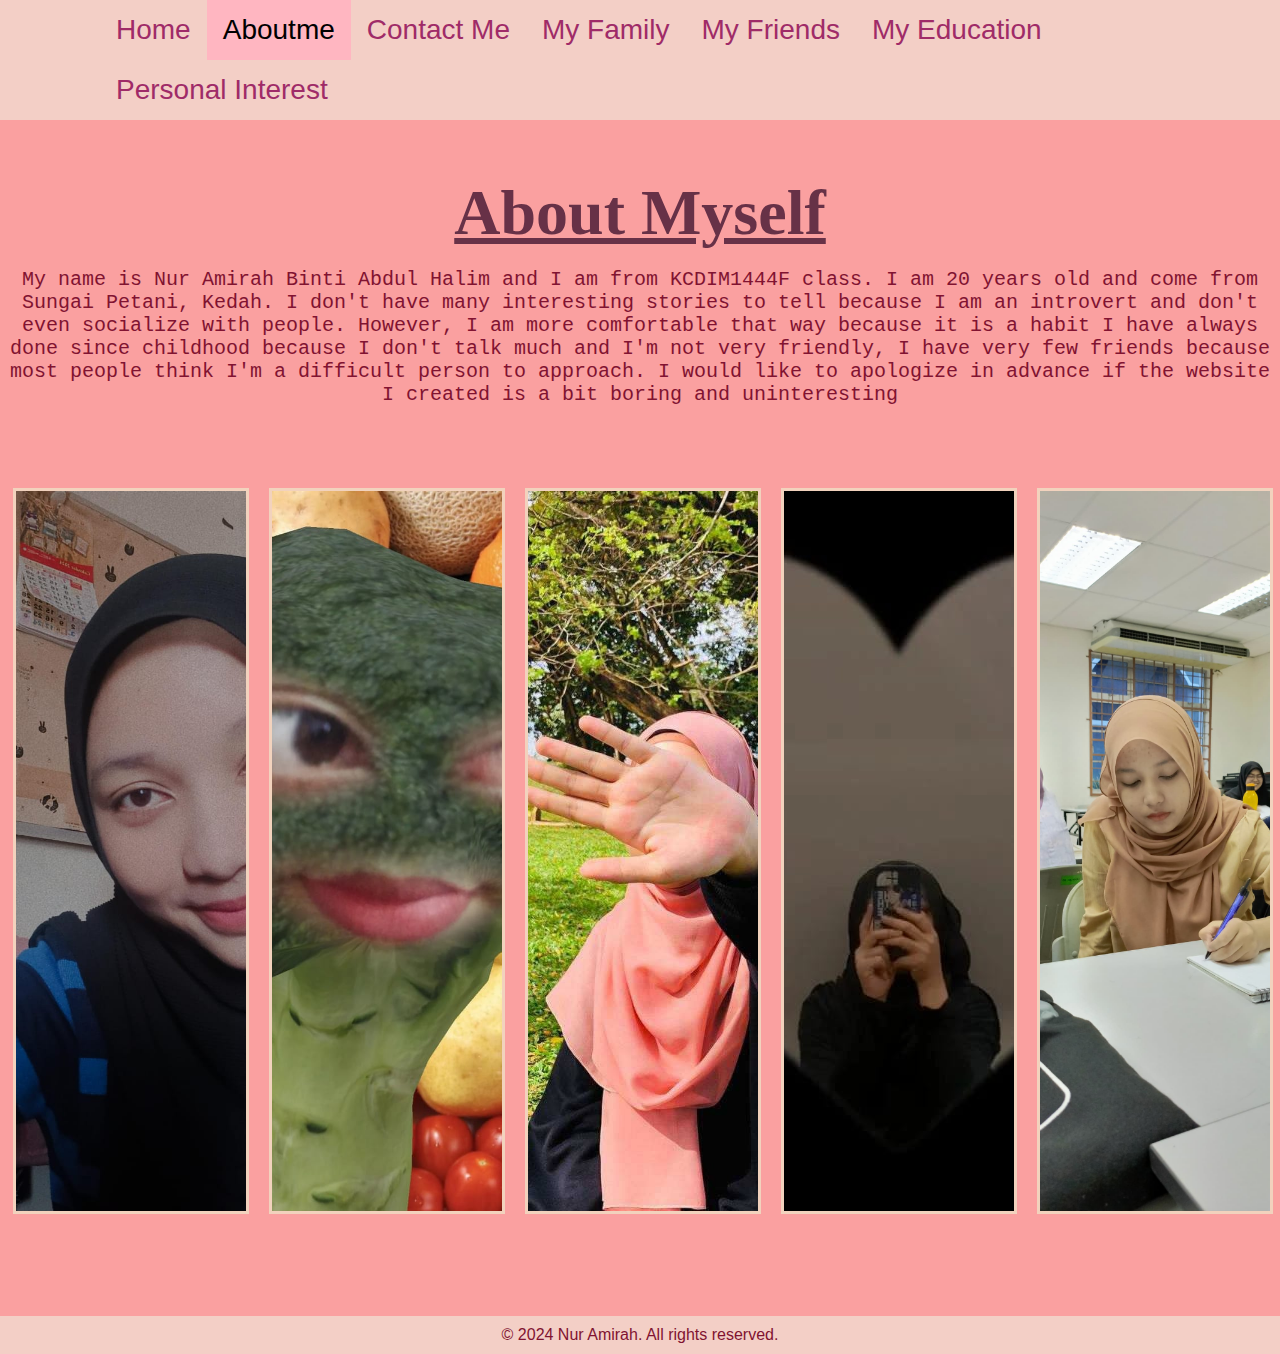
<file: about_me.html>
<html>
<head>
<link rel="stylesheet"
href="resource/css/style.css"
type="text/css">

<title> About Me </title>
<meta name="viewport" content="width=device-width, initial-scale=1">
</head> 

<body>
<div class="topnav">
  <a href="index.html">Home</a>
  <a class="active" href="#About Me">Aboutme</a>
  <a href="contact_me.html">Contact Me</a>
  <a href="family.html">My Family</a>
  <a href="friends.html">My Friends</a>
  <a href="education.html">My Education</a>
  <a href="personal_interest.html">Personal Interest</a>
</div>

<br><br>
<center>
<div class="title"> About Myself </div>
<br>
<div class="myself"> My name is Nur Amirah Binti Abdul Halim and I am from KCDIM1444F class. I am 20 years old and come from Sungai Petani, Kedah. I don't have many interesting stories to tell because I am an introvert and don't even socialize with people. However, I am more comfortable that way because it is a habit I have always done since childhood because I don't talk much and I'm not very friendly, I have very few friends because most people think I'm a difficult person to approach. I would like to apologize in advance if the website I created is a bit boring and uninteresting </div>
</center>
<br>
 
  <div class="gallery">
       <div class="image-box">
           <img src="resource/image/me1.jpg">
       </div>

       <div class="image-box">
           <img src="resource/image/me2.jpg">
       </div>

       <div class="image-box">
           <img src="resource/image/me3.jpg">
       </div>

       <div class="image-box">
           <img src="resource/image/me4.jpg">
       </div>

       <div class="image-box">
           <img src="resource/image/me5.jpg">
       </div>
</div>

<br><br><br><br><br><br>

 
<footer>
  &copy; 2024 Nur Amirah. All rights reserved.
</footer>

</body>
</html>
</file>
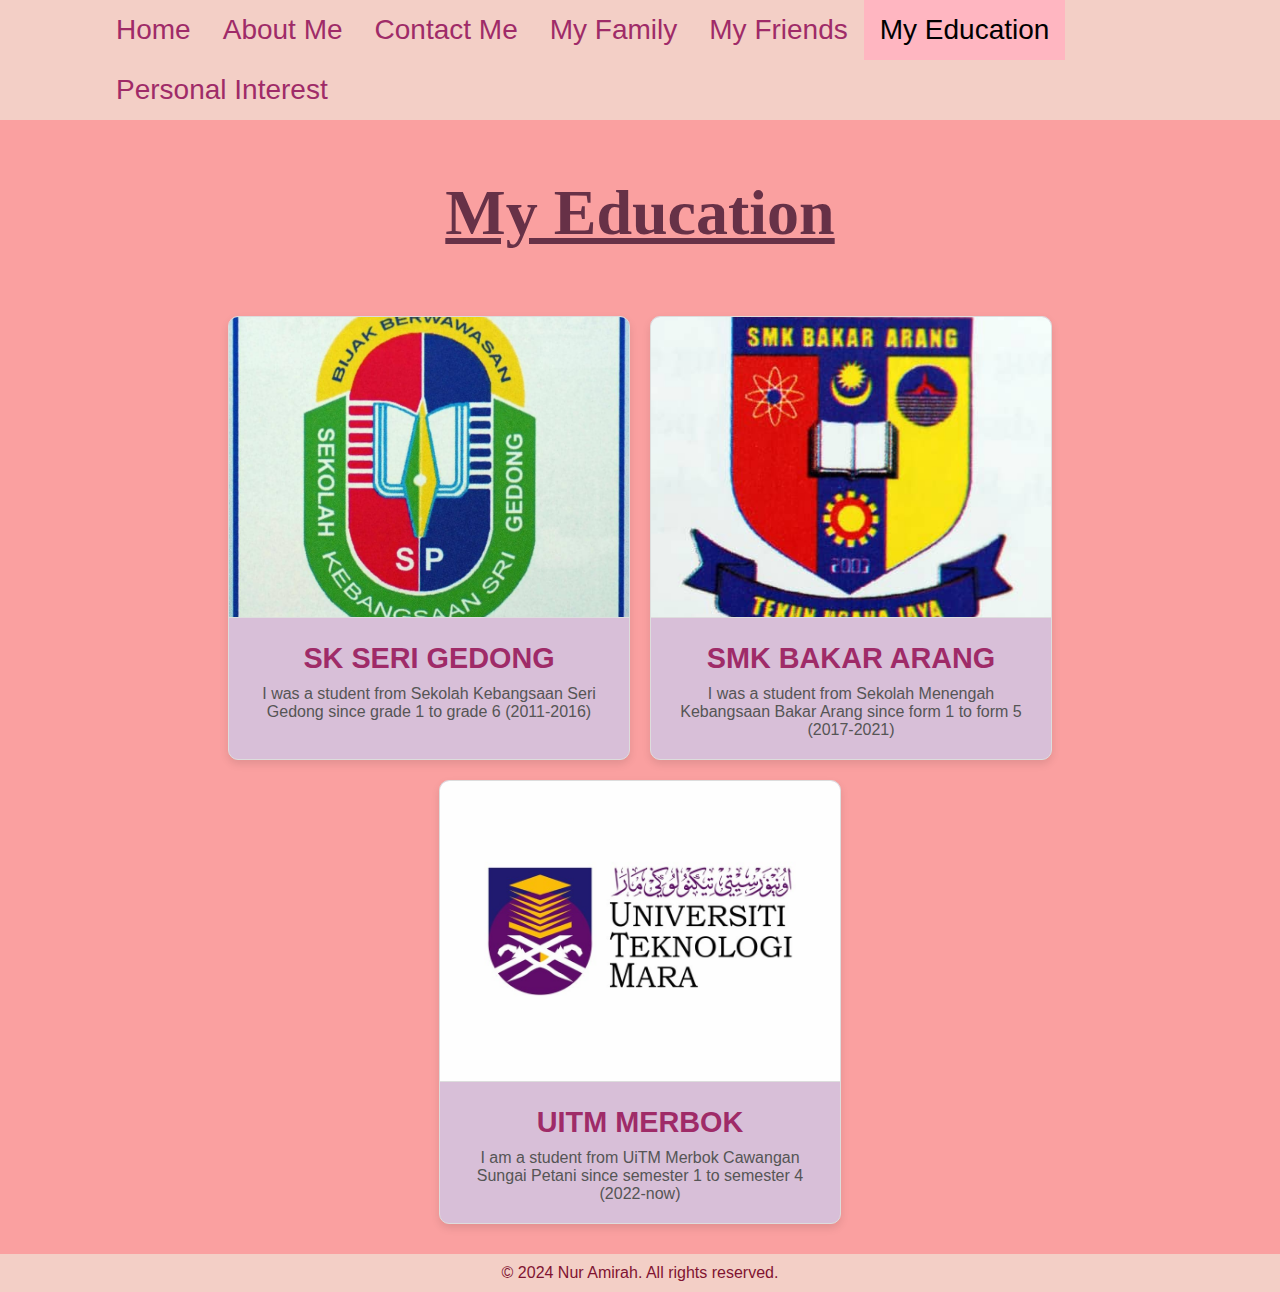
<file: education.html>
<!DOCTYPE html>
<html lang="en">
<head>
    <meta charset="UTF-8">
    <meta name="viewport" content="width=device-width, initial-scale=1.0">
    <link rel="stylesheet" href="resource/css/style.css" type="text/css">
    <title>My Education</title>
</head>
<body>
    <div class="topnav">
        <a href="index.html">Home</a>
        <a href="about_me.html">About Me</a>
        <a href="contact_me.html">Contact Me</a>
        <a href="family.html">My Family</a>
        <a href="friends.html">My Friends</a>
        <a class="active" href="education.html">My Education</a>
        <a href="personal_interest.html">Personal Interest</a>
    </div>
     
   <br><br>
    
   <div class="title"> My Education </div>

   <br><br>


    <div class="card-container">
        <div class="card">
            <img src="resource/image/logo2.jpg" alt="School Logo">
            <div class="card-content">
                <h3>SK SERI GEDONG</h3>
                <p>I was a student from Sekolah Kebangsaan Seri Gedong since grade 1 to grade 6 (2011-2016)</p>
            </div>
        </div>

        <div class="card">
            <img src="resource/image/logo1.jpg" alt="School Logo">
            <div class="card-content">
                <h3>SMK BAKAR ARANG</h3>
                <p>I was a student from Sekolah Menengah Kebangsaan Bakar Arang since form 1 to form 5 (2017-2021)</p>
            </div>
        </div>

        <div class="card">
            <img src="resource/image/logo3.jpg" alt="School Logo">
            <div class="card-content">
                <h3>UITM MERBOK</h3>
                <p>I am a student from UiTM Merbok Cawangan Sungai Petani since semester 1 to semester 4 (2022-now)</p>
            </div>
        </div>
    </div>

<footer>
  &copy; 2024 Nur Amirah. All rights reserved.
</footer>

</body>
</html>
</file>
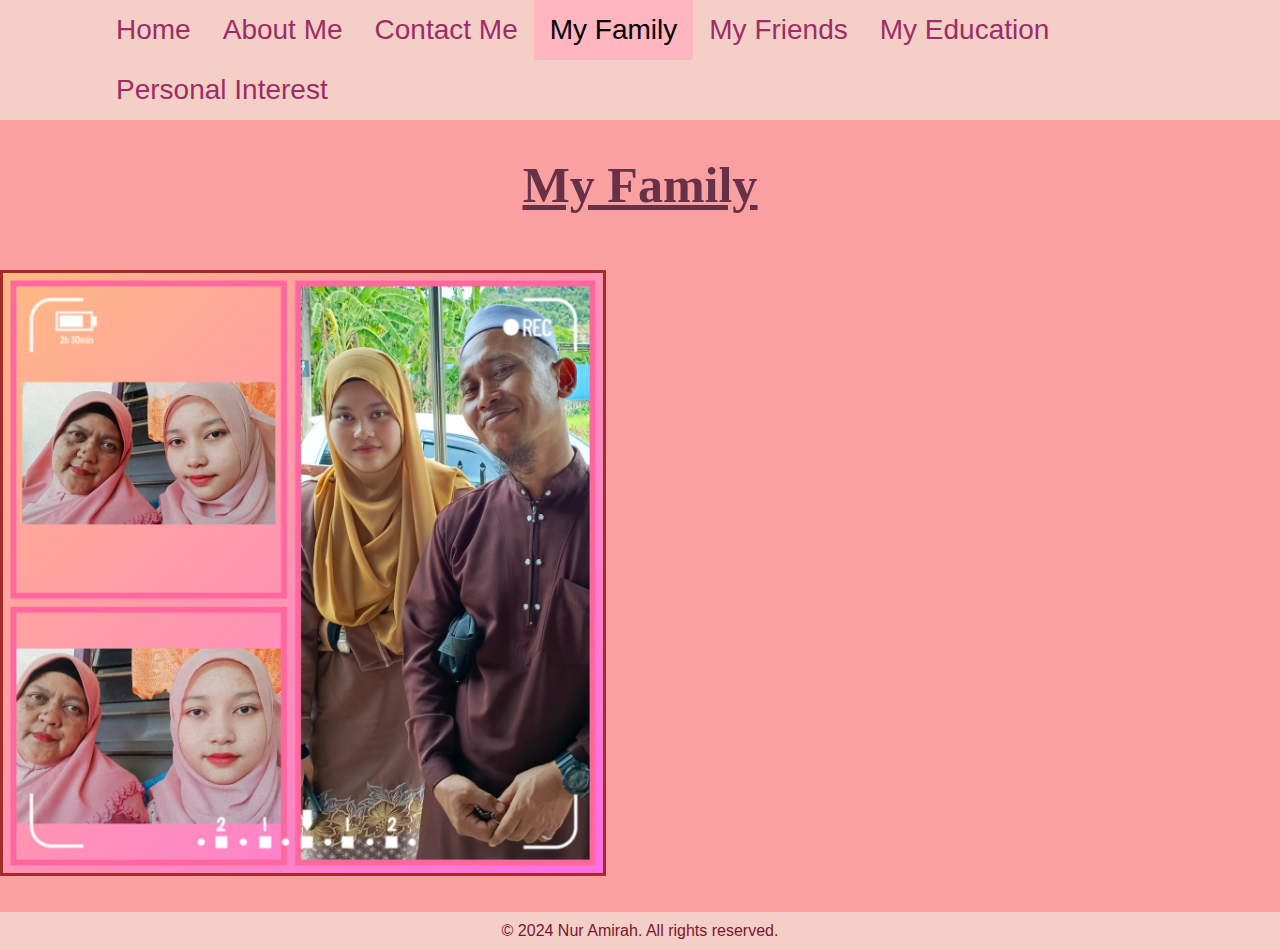
<file: family.html>
<!DOCTYPE html>
<html lang="en">
<head>
    <meta charset="UTF-8">
    <meta name="viewport" content="width=device-width, initial-scale=1">
    <title>My Family</title>
    <link rel="stylesheet" href="resource/css/style.css" type="text/css">
    <style>

        /* Style for the quote */
        .quote {
             font-family: Comic Sans;
             font-size: 50px; 
             text-align: center;
             font-weight: bold;
             color: #673147; 
             text-decoration: underline;
        }

        /* Style for the container */
        .container {
            display: flex;
            align-items: center; /* Center items vertically */
            justify-content: center; /* Center items horizontally */
            margin-top: 20px; /* Add margin to the top */
        }

        /* Style for the image */
        img {
            border: 3px solid brown;
            max-height: 600px; /* Adjust the maximum height to make the image larger */
            width: auto; /* Maintain aspect ratio */
        }

        /* Style for the description */
        .description {
            font-size: 20px;
            color:  #811331;
            margin-left: 20px; /* Add space between image and description */
            font-family: Courier, monospace; /* Change font to Courier */
            opacity: 0; /* Initially hide the text */
            animation: fadeIn 2s ease forwards; /* Apply fade-in animation */
        }

        @keyframes fadeIn {
            from {
                opacity: 0; /* Start with opacity 0 */
            }
            to {
                opacity: 1; /* Fade in to full opacity */
            }
        }
    </style>
</head>
<body>

<div class="topnav">
    <a href="index.html">Home</a>
    <a href="about_me.html">About Me</a>
    <a href="contact_me.html">Contact Me</a>
    <a class="active" href="#My Family">My Family</a>
    <a href="friends.html">My Friends</a>
    <a href="education.html">My Education</a>
    <a href="personal_interest.html">Personal Interest</a>
</div>
<br><br>
<div class="quote">
    <u>My Family</u>
</div>
<br><br>

<div class="container">
    <img src="resource/image/family0.jpg" alt="Family Image">
    <div class="description">
        They are both my father, Abdul Halim Bin MD Noor and sister, Nur Aisyah Binti Abdul Halim. My father is a self-employed farmer taking care of his garden while my sister is a 6th-semester student at UiTM Seri Iskandar who is undergoing an internship at a real estate company. Next to me is my mother named Nazhatul Laila Binti Pawanchee. She works as a promoter at Parkson mall. Everyone has a different family, Forever grateful for these family moments. A family's love is like a compass that guides us. Laughing and creating memories with my family. Family ties are precious; cherish them always.
    </div>
</div>

<br><br>

<footer>
  &copy; 2024 Nur Amirah. All rights reserved.
</footer>

</body>
</html>
</file>
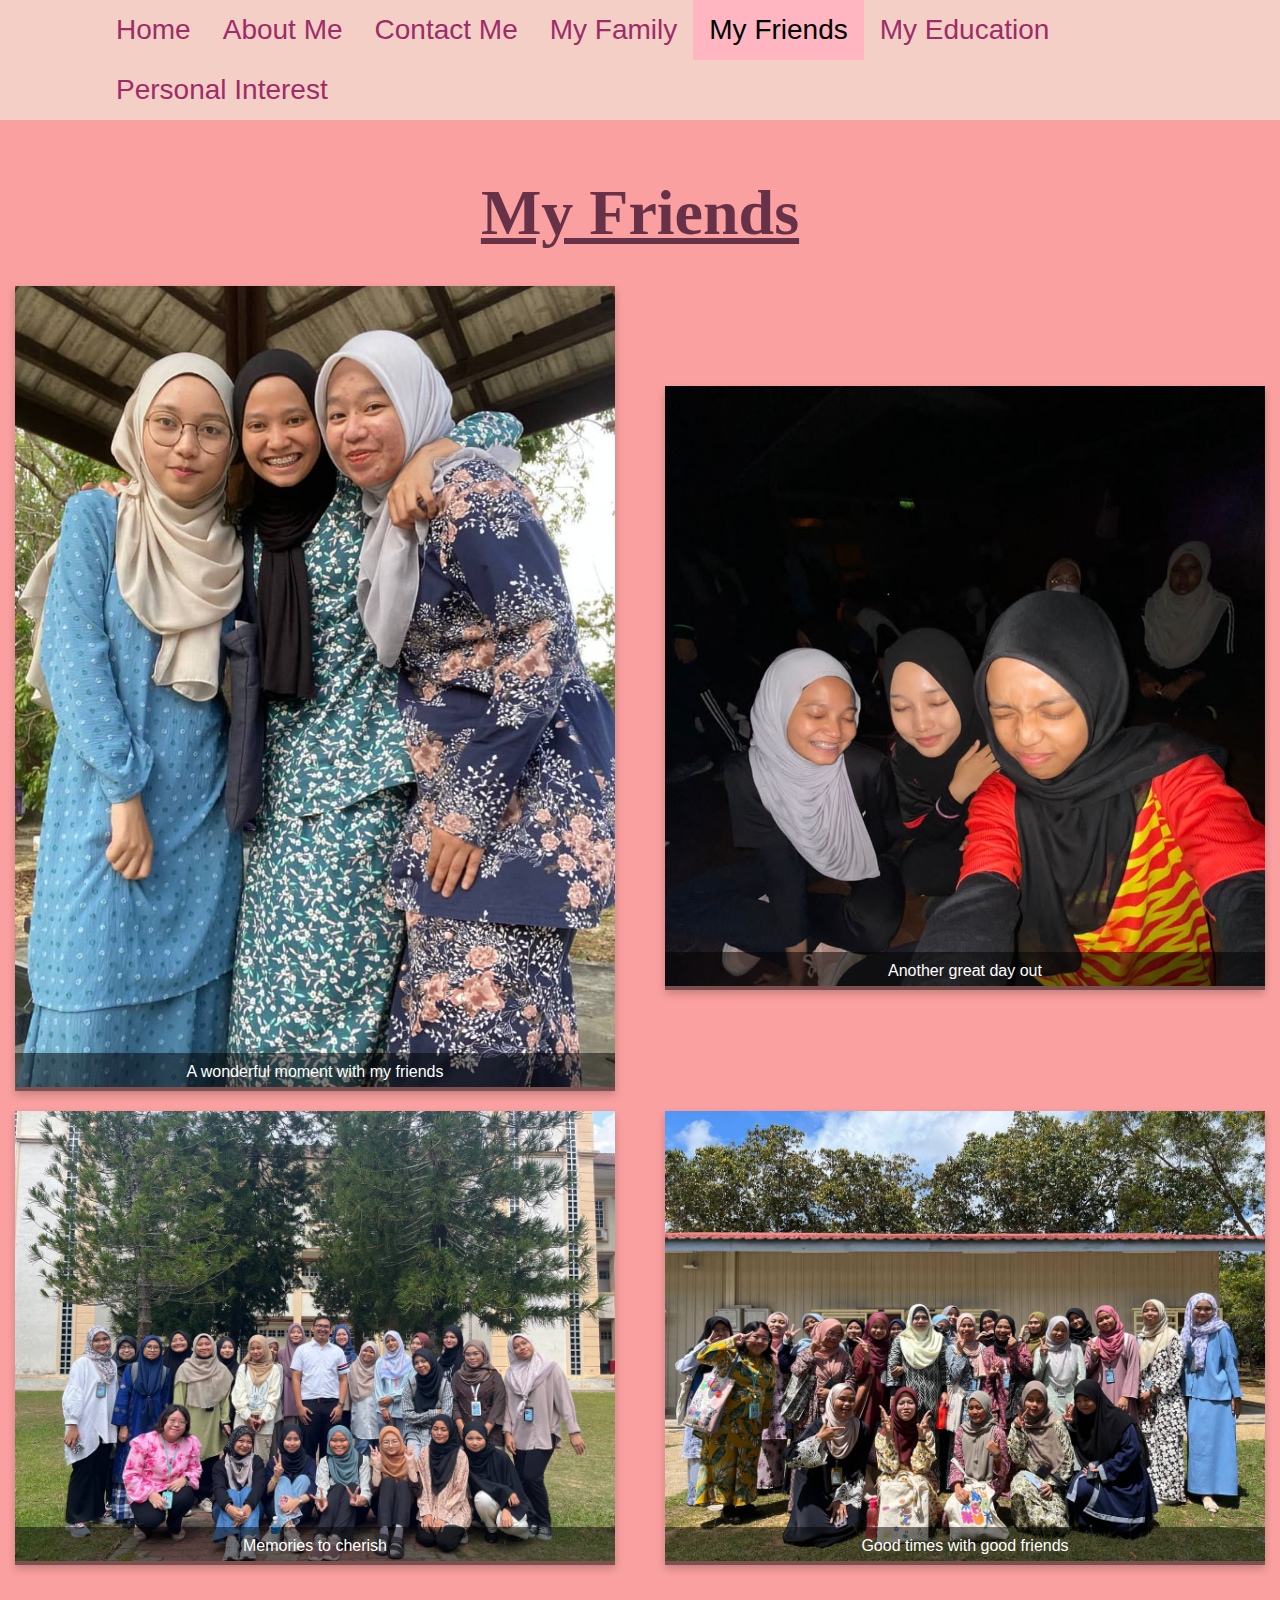
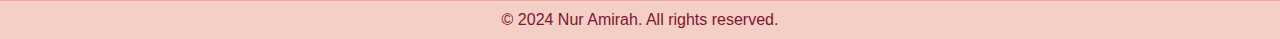
<file: friends.html>
<!DOCTYPE html>
<html lang="en">
<head>
  <meta charset="UTF-8">
  <meta name="viewport" content="width=device-width, initial-scale=1.0">
  <title>My Friends</title>
  <link rel="stylesheet" href="resource/css/style.css" type="text/css">
</head>
<body>
  <div class="topnav">
    <a href="index.html">Home</a>
    <a href="about_me.html">About Me</a>
    <a href="contact_me.html">Contact Me</a>
    <a href="family.html">My Family</a>
    <a class="active" href="friends.html">My Friends</a>
    <a href="education.html">My Education</a>
    <a href="personal_interest.html">Personal Interest</a>
  </div>
  <br><br>
<div class="title"> My Friends </div>
  <br><br>
  <div class="container">
    <div class="image-grid">
      <div class="image-container">
        <img src="resource/image/f1.jpg" alt="Friend 1">
        <div class="image-caption">A wonderful moment with my friends</div>
      </div>
      <div class="image-container">
        <img src="resource/image/f3.jpg" alt="Friend 2">
        <div class="image-caption">Another great day out</div>
      </div>
      <div class="image-container">
        <img src="resource/image/f4.jpg" alt="Friend 3">
        <div class="image-caption">Memories to cherish</div>
      </div>
      <div class="image-container">
        <img src="resource/image/f5.jpg" alt="Friend 4">
        <div class="image-caption">Good times with good friends</div>
      </div>
    </div>
  </div>

<br><br>

<footer>
  &copy; 2024 Nur Amirah. All rights reserved.
</footer>

</body>
</html>
</file>
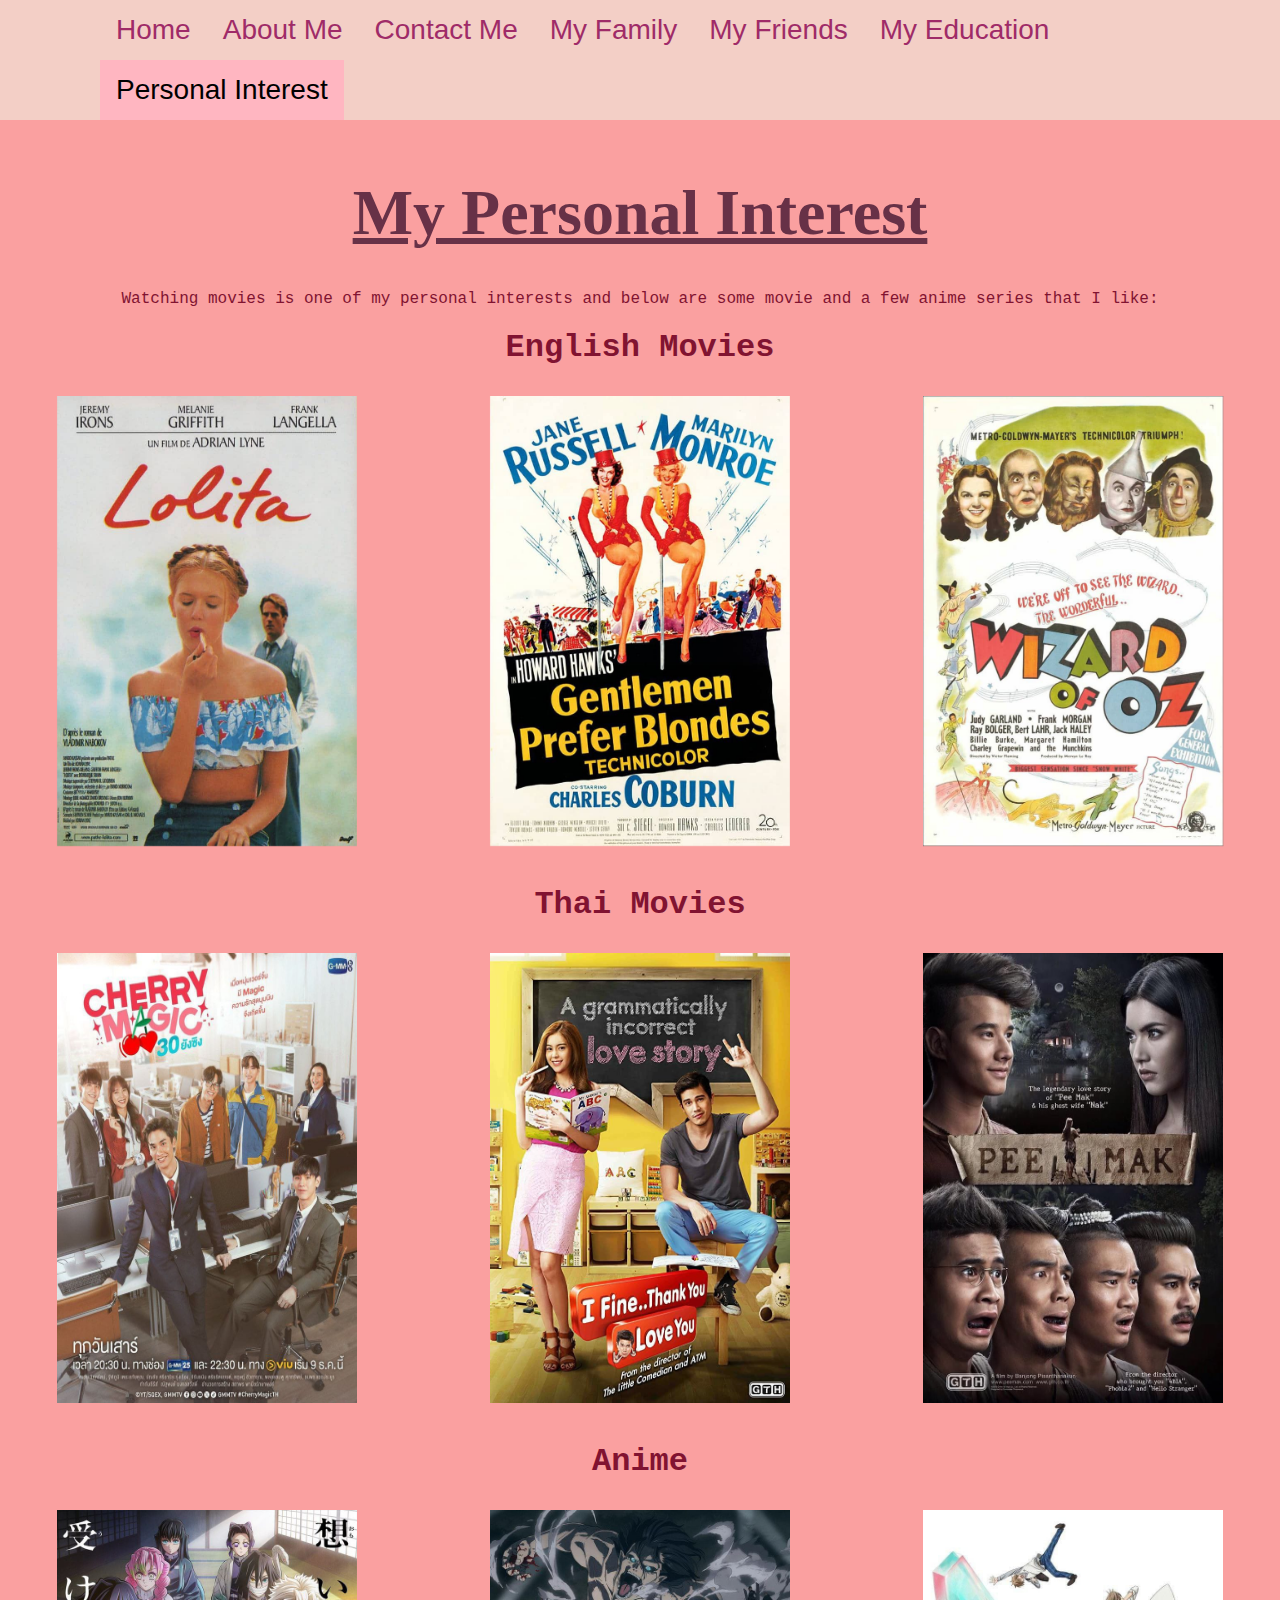
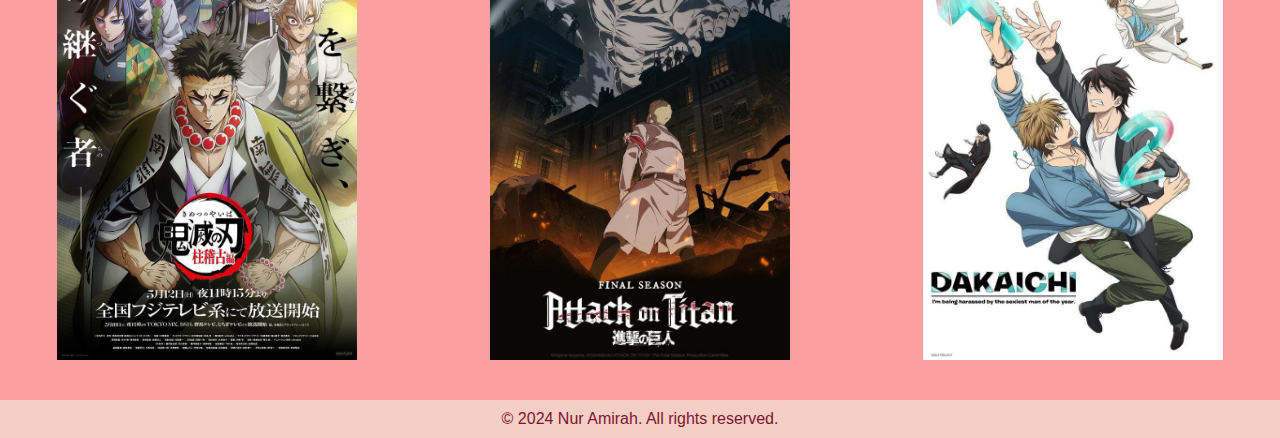
<file: personal_interest.html>
<!DOCTYPE html>
<html lang="en">
<head>
  <meta charset="UTF-8">
  <meta name="viewport" content="width=device-width, initial-scale=1.0">
  <title>My Personal Interest</title>
  <link rel="stylesheet" href="resource/css/style.css" type="text/css">
  <style>
    .title1 {
      font-family: sans-serif;
      text-align: center;
      margin: 40px auto 30px;
    }

    .flip-card-container {
      display: flex;
      justify-content: center;
      gap: 20px;
      flex-wrap: wrap;
      margin-bottom: 40px; /* Add space between sections */
    }

    .flip-card {
      width: 300px;
      height: 450px;
      margin: auto;
      perspective: 1000px; /* Add perspective to enable the 3D effect */
    }

    .flip-card-inner {
      position: relative;
      width: 100%;
      height: 100%;
      text-align: center;
      transition: transform 0.6s;
      transform-style: preserve-3d;
    }

    .flip-card:hover .flip-card-inner {
      transform: rotateY(180deg); /* Rotate the card on hover */
    }

    .flip-card-front, .flip-card-back {
      position: absolute;
      width: 100%;
      height: 100%;
      backface-visibility: hidden; /* Hide the back face when not visible */
    }

    .flip-card-front {
      background-color: #fff;
    }

   .flip-card-back {
     background-color: Bisque; /* Change the background color to Bisque */
     transform: rotateY(180deg); /* Position the back face */
     display: flex;
    align-items: center;
    justify-content: center;
    flex-direction: column;
    padding: 20px;
}
   

    .flip-card-back img {
      width: 200px;
      height: 200px;
      margin-bottom: 10px;
    }
  </style>
</head>
<body>
  <div class="topnav">
    <a href="index.html">Home</a>
    <a href="about_me.html">About Me</a>
    <a href="contact_me.html">Contact Me</a>
    <a href="family.html">My Family</a>
    <a href="friends.html">My Friends</a>
    <a href="education.html">My Education</a>
    <a class="active" href="personal_interest.html">Personal Interest</a>
  </div>

<br><br>

<div class="title"> My Personal Interest </div>


  <center>
    <div class="title1" style="font-family: Courier, monospace; color: #811331;">

      <p>Watching movies is one of my personal interests and below are some movie and a few anime series that I like:</p>
      <h1>English Movies</h1>

    </div>
</center>

  <div class="flip-card-container">
    <div class="flip-card">
      <div class="flip-card-inner">
        <div class="flip-card-front">
          <img src="resource/image/old1.jpg" alt="Card Image" style="width:100%; height:100%;">
        </div>
        <div class="flip-card-back" style="font-family: Courier, monospace; color: #811331;">
          <img src="resource/image/old1.jpg" alt="Back Image">
          <h2>LOLITA 1997</h2>
          <p>The film is about a middle-aged professor who is sexually attracted to adolescent girls he calls "nymphets". Obsessed with the girl, he eventually gains control over her after he takes her cross-country with him.</p>
        </div>
      </div>
    </div>
    <div class="flip-card">
      <div class="flip-card-inner">
        <div class="flip-card-front">
          <img src="resource/image/old2.jpg" alt="Card Image" style="width:100%; height:100%;">
        </div>
        <div class="flip-card-back" style="font-family: Courier, monospace; color: #811331;">
          <img src="resource/image/old2.jpg" alt="Back Image">
          <h2>GENTLEMEN PREFER BLONDES</h2>
          <p>Lorelei Lee and Dorothy Shaw are American showgirls and best friends, although the two are very different. </p>
        </div>
      </div>
    </div>
    <div class="flip-card">
      <div class="flip-card-inner">
        <div class="flip-card-front">
          <img src="resource/image/old3.jpg" alt="Card Image" style="width:100%; height:100%;">
        </div>
        <div class="flip-card-back" style="font-family: Courier, monospace; color: #811331;">
          <img src="resource/image/old3.jpg" alt="Back Image">
          <h2>WIZARD OF OZ</h2>
          <p>The Wizard of Oz is a 1939 American musical fantasy film and it was primarily directed by Victor Fleming, who left production to take over the troubled Gone with the Wind.</p>
        </div>
      </div>
    </div>
  </div>

  <center>
    <div class="title1" style="font-family: Courier, monospace; color: #811331;">
      <h1>Thai Movies</h1>
    </div>
</center>


  <div class="flip-card-container">
    <div class="flip-card">
      <div class="flip-card-inner">
        <div class="flip-card-front">
          <img src="resource/image/thai1.jpg" alt="Cat Image 1" style="width:100%; height:100%;">
        </div>
        <div class="flip-card-back" style="font-family: Courier, monospace; color: #811331;">
          <img src="resource/image/thai1.jpg" alt="Back Image">
          <h2>CHERRY MAGIC</h2>
          <p>Shy and reserved Achi has turned 30 and discovers that he has been given the power to read people's minds when he touches them.</p>
        </div>
      </div>
    </div>
    <div class="flip-card">
      <div class="flip-card-inner">
        <div class="flip-card-front">
          <img src="resource/image/thai2.jpg" alt="Cat Image 2" style="width:100%; height:100%;">
        </div>
        <div class="flip-card-back" style="font-family: Courier, monospace; color: #811331;">
          <img src="resource/image/thai2.jpg" alt="Back Image">
          <h2>I FINE..THANK YOU..LOVE YOU</h2>
          <p>A Japanese girl, Kaya, dumps her Thai boyfriend Yim because he cannot speak English and Kaya cannot speak Thai. </p>
        </div>
      </div>
    </div>
    <div class="flip-card">
      <div class="flip-card-inner">
        <div class="flip-card-front">
          <img src="resource/image/thai3.jpg" alt="Cat Image 3" style="width:100%; height:100%;">
        </div>
        <div class="flip-card-back" style="font-family: Courier, monospace; color: #811331;">
          <img src="resource/image/thai3.jpg" alt="Back Image">
          <h2>PEE MAK</h2>
          <p>The story is set in mid-19th century Siam, during the era of King Mongkut and at the height of the Rattanakosin Dynasty, when Siam was plagued with wars with its neighboring kingdoms.</p>
        </div>
      </div>
    </div>
  </div>

  <center>
    <div class="title1" style="font-family: Courier, monospace; color: #811331;">
      <h1>Anime</h1>
    </div>
</center>

  <div class="flip-card-container">
    <div class="flip-card">
      <div class="flip-card-inner">
        <div class="flip-card-front">
          <img src="resource/image/anime1.jpg" alt="Hobby Image 1" style="width:100%; height:100%;">
        </div>
        <div class="flip-card-back" style="font-family: Courier, monospace; color: #811331;">
          <img src="resource/image/anime1.jpg" alt="Back Image">
          <h2>DEMON SLAYER</h2>
          <p>In Taishō era Japan, a secret organization known as the "Demon Slayer Corps" has waged a war against demons for centuries. </p>
        </div>
      </div>
    </div>

    <div class="flip-card">
      <div class="flip-card-inner">
        <div class="flip-card-front">
          <img src="resource/image/anime2.jpg" alt="Hobby Image 2" style="width:100%; height:100%;">
        </div>
        <div class="flip-card-back" style="font-family: Courier, monospace; color: #811331;">
          <img src="resource/image/anime2.jpg" alt="Back Image">
          <h2>ATTACK ON TITAN</h2>
          <p>In a world where giant humanoid Titans prey on humans, Eren joins the scouting legion to get revenge on the monsters who killed everyone in his town. </p>
        </div>
      </div>
    </div>

    <div class="flip-card">
      <div class="flip-card-inner">
        <div class="flip-card-front">
          <img src="resource/image/anime3.jpg" alt="Hobby Image 3" style="width:100%; height:100%;">
        </div>
        <div class="flip-card-back" style="font-family: Courier, monospace; color: #811331;">
          <img src="resource/image/anime3.jpg" alt="Back Image">
          <h2>DAKARETAI OTOKO 1-NI ODOSARETE IMASU</h2>
          <p>Takato Saijou has held the title of "Sexiest Man of the Year" for five years running. </p>
        </div>
      </div>
    </div>
  </div>

<footer>
  &copy; 2024 Nur Amirah. All rights reserved.
</footer>

</body>
</html>
</file>
<file: resource/css/style.css>
body {background-color : #FAA0A0;
}

body {
  margin: 0;
  font-family:Fantasy, Helvetica, sans-serif;
}

.topnav { 
  padding-left: 100px;
  overflow: hidden;
  background-color: #F3CFC6;
}

.topnav a {
  float: left;
  color:#9F2B68;
  text-align: center;
  padding: 14px 16px;
  text-decoration: none;
  font-size: 28px;
}

.topnav a:hover {
  background-color: #DA70D6;
  color:  black;
}

.topnav a.active {
  background-color: #FFB6C1;
  color: black;
}

.content {
  font-family: arial, sans-serif; 
  font-size: 20px;
 }

.title { font-family:Comic Sans; 
  font-size: 50px; 
  text-align: center;
  font-weight: bold;
  color:#673147; 
  text-decoration: underline;
}

.gallery {
  height: 80%;
  width: 100%;
  display: flex;
  margin: 5% auto 0;
  box-sizing: border-box;
}

.image-box {
  margin:0 1%;
  flex-grow: 1;
  flex-basis: 0;
  transition: .5s;
}

.image-box img {
  width: 100%;
  height: 100%;
  object-fit: cover;
  transition: .5s;
}

.image-box:hover {
  flex-basis: 50%;
}

.image-box img {
  border: 3px solid #F2D2BD;
}

.myself { font-family: Courier;
  font-size: 20px;
  text-align: center;
  color:  #811331;
  
}

.content {
  display: flex;
}

.text-content {
  flex: 1;
  padding: 20px;
}

.image-content {
  flex: 1;
  text-align: center;
}

.image-content img {
  max-width: 100%;
  height: auto;
}

.typing-text span {
  display: inline-block;
  overflow: hidden;
  border-right: .15em solid orange; /* Adjust typing cursor color */
  white-space: nowrap;
  margin-right: 10px;
  letter-spacing: .15em; /* Adjust letter spacing */
  animation: typing 1.5s steps(20, end), blink-caret .75s step-end infinite;
}

@keyframes typing {
  from {
    width: 0;
  }
  to {
    width: 100%;
  }
}

@keyframes blink-caret {
  from, to {
    border-color: transparent;
  }
  50% {
    border-color: orange; /* Adjust typing cursor color */
  }
}

.highlighted {
  color: transparent;
  animation: highlight 1.5s infinite alternate;
}

@keyframes highlight {
  from {
    color: red;
  }
  to {
    color: blue; /* Adjust the color */
  }
}

.social-media-icons{
  font-family: Comic Sans;
  font-size: 50px; 
  text-align: center;
  font-weight: bold;
  color: #673147; 
  text-decoration: underline;
}



.content {
    padding: 20px;
}

.page-title {
    text-align: center;
    font-size: 2.5em;
    margin-top: 20px;
    color: #4CAF50; /* You can adjust this color as needed */
}

.card-container {
    display: flex;
    flex-wrap: wrap;
    justify-content: center;
    padding: 20px;
}

.card {
    background-color: #D8BFD8; /* Changed card color */
    border: 1px solid #ddd;
    border-radius: 10px;
    box-shadow: 0 4px 8px rgba(0, 0, 0, 0.1);
    margin: 10px;
    width: 400px; /* Increased width */
    overflow: hidden;
    text-align: center;
    transition: transform 0.3s ease-in-out;
}

.card:hover {
    transform: translateY(-10px);
}

.card img {
    width: 100%;
    height: 300px; /* Increased height */
    object-fit: cover;
    border-bottom: 1px solid #ddd;
}

.card-content {
    padding: 20px; /* Increased padding */
}

.card-content h3 {
    margin: 0;
    font-size: 1.8em; /* Increased font size */
    font-family: 'Comic Sans MS', cursive, sans-serif; /* Changed font */
    color: #9F2B68; /* Changed font color */
}

.card-content p {
    margin: 10px 0 0;
    color: #555;
}

@media (max-width: 900px) {
    .card {
        width: 45%; /* Adjust width for smaller screens */
    }
}

@media (max-width: 600px) {
    .card-container {
        flex-direction: column;
        align-items: center;
    }

    .card {
        width: 90%; /* Full width for very small screens */
    }
}

.image-grid {
    display: grid;
    grid-template-columns: repeat(2, 1fr); /* Two images per row */
    gap: 20px;
}

.image-container {
    position: relative;
    width: 100%;
    max-width: 600px; /* Increase the maximum width */
    margin: auto;
    box-shadow: 0 4px 8px rgba(0, 0, 0, 0.2); /* Add shadow for better visibility */
    overflow: hidden; /* Ensure the image does not overflow the container */
}

.image-container img {
    width: 100%;
    height: auto;
    transition: transform 0.3s ease; 
}

.image-container:hover img {
    transform: scale(1.05); 
}

.image-caption {
    position: absolute;
    bottom: 0;
    background: rgba(0, 0, 0, 0.5);
    color: #fff;
    width: 100%;
    text-align: center;
    padding: 10px;
    box-sizing: border-box;
}

 .title {
      font-size: 4em;
      text-align: center;
      margin-top: 20px;
    }
    .content-container {
      display: flex;
      justify-content: center;
      align-items: center;
      padding: 20px;
      text-align: left;
    }
    .content-container .text {
      flex: 1;
      padding: 20px;
      font-family: "Courier ";
      color: #770737;
      font-size: 1.5em;
    }
    .content-container .image {
      flex: 1;
      padding: 20px;
    }
    .content-container img {
      max-width: 100%;
      border-radius: 10px;
      box-shadow: 0 4px 8px rgba(0, 0, 0, 0.2);
    }

footer {
      background-color: #F3CFC6;
      color: #811331;
      text-align: center;
      padding: 10px 0;
      position: relative;
      bottom: 0;
      width: 100%;
    }
</file>
